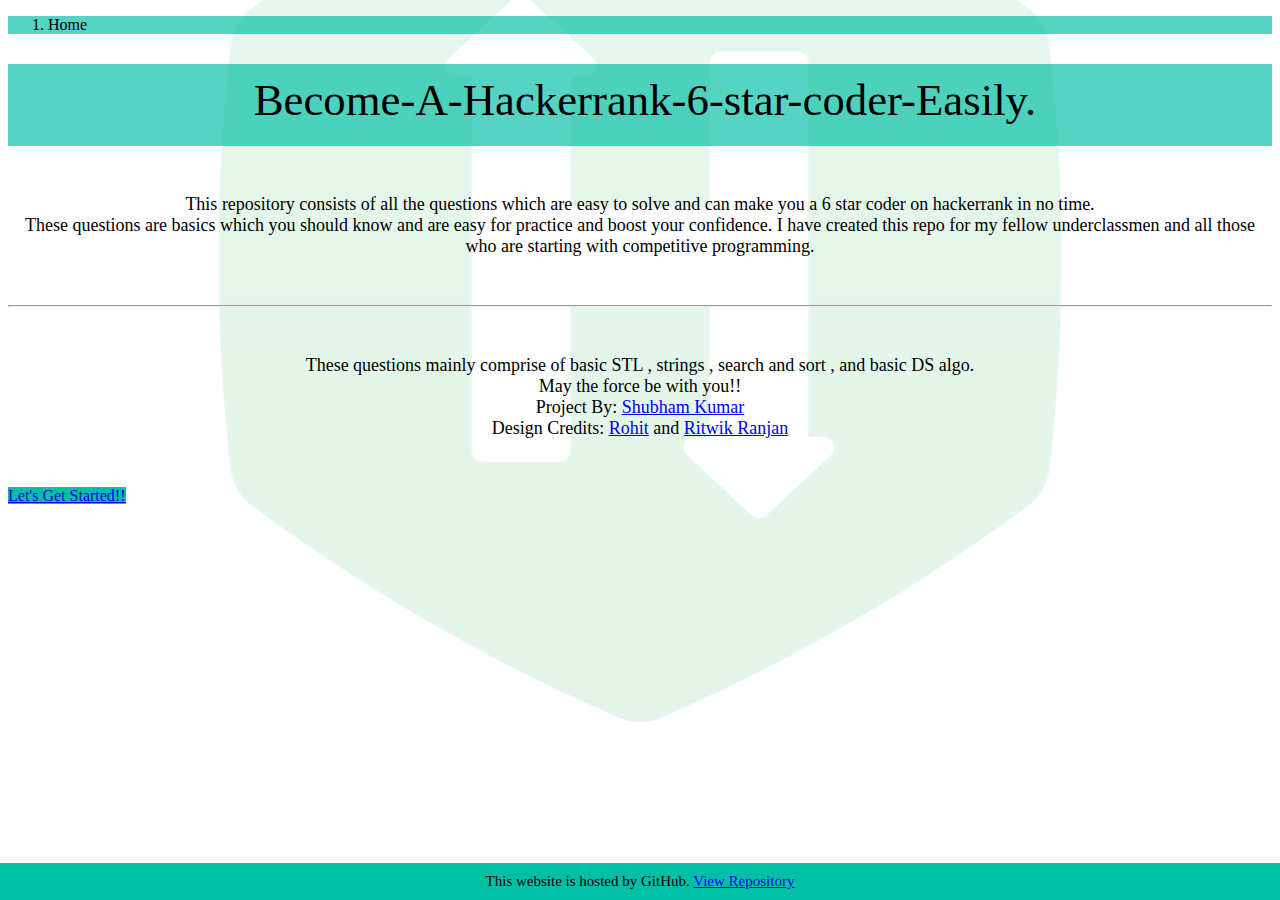
<file: index.html>
<!DOCTYPE html>
<html lang="en">
<head>
    <meta charset="UTF-8">
    <meta name="viewport" content="width=device-width, initial-scale=1.0">
    <!-- CSS only -->
<link rel="stylesheet" href="https://stackpath.bootstrapcdn.com/bootstrap/4.5.0/css/bootstrap.min.css" integrity="sha384-9aIt2nRpC12Uk9gS9baDl411NQApFmC26EwAOH8WgZl5MYYxFfc+NcPb1dKGj7Sk" crossorigin="anonymous">

<!-- JS, Popper.js, and jQuery -->
<script src="https://code.jquery.com/jquery-3.5.1.slim.min.js" integrity="sha384-DfXdz2htPH0lsSSs5nCTpuj/zy4C+OGpamoFVy38MVBnE+IbbVYUew+OrCXaRkfj" crossorigin="anonymous"></script>
<script src="https://cdn.jsdelivr.net/npm/popper.js@1.16.0/dist/umd/popper.min.js" integrity="sha384-Q6E9RHvbIyZFJoft+2mJbHaEWldlvI9IOYy5n3zV9zzTtmI3UksdQRVvoxMfooAo" crossorigin="anonymous"></script>
<script src="https://stackpath.bootstrapcdn.com/bootstrap/4.5.0/js/bootstrap.min.js" integrity="sha384-OgVRvuATP1z7JjHLkuOU7Xw704+h835Lr+6QL9UvYjZE3Ipu6Tp75j7Bh/kR0JKI" crossorigin="anonymous"></script>
    <link rel="stylesheet" type="text/css" href="style.css"/>
    <title>TheStart!!</title>
</head>
<body id="startbody">
    <nav aria-label="breadcrumb">
      <ol class="breadcrumb">
        <li class="breadcrumb-item active" aria-current="page">Home</li>
      </ol>
    </nav>
    <h1 class="display-4" id="startH1">Become-A-Hackerrank-6-star-coder-Easily.</h1>
    <div class="jumbotron">

        <p class="lead" id="desp"> This repository consists of all the questions which are easy to solve and can make you a 6 star coder on hackerrank in no time.<br>
            These questions are basics which you should know and are easy for practice and boost your confidence. I have created this repo for my fellow underclassmen and all those who are starting with competitive programming.</p>
        <hr class="my-4">
        <p id="desp">These questions mainly comprise of basic STL , strings , search and sort , and basic DS algo.<br>
            May the force be with you!!<br>
            Project By: <a href="#">Shubham Kumar</a><br>
            Design Credits: <a href="#">Rohit</a> and <a href="https://github.com/ritwikranjan">Ritwik Ranjan</a><br>
        </p>
        <div class="text-center"><a class="btn btn-primary btn-lg" href="INDEX-1.html" role="button">Let's Get Started!!</a></div>

    </div>
    <p id="footer">
        This website is hosted by GitHub. <a href="https://github.com/ritwikranjan/GodleoN-HackerranK">View Repository</a>
    </p>
</body>
</html>
</file>
<file: style.css>
h1{
   padding-left: 10px;
    padding-top: 10px;
    color: black;
}

.display-4{
    font-weight: 400;
    text-align: center;
    font-size: 3.5vw;
}

.display-3{
    font-weight: 500;
    text-align: center;
    font-size: 4.5vw;
}

.breadcrumb{
    background-color: #00bfa5aa;
    margin-bottom: 0px;
}

.breadcrumb-link{
  color: black;
}

#indexhead{
    margin-top: 0px;
    font-size: 45px;
    background-color: #00bfa5aa;
    padding-top: 10px;
    padding-bottom: 20px;
}

.jumbotron{
    background-color: transparent;
}

.list-group-item{
  font-size: 20px;
}

h4{
    padding: 3vw;
    padding-top: 20px;
    padding-bottom: 20px;
    text-align: justify;
    font-weight: normal;
    font-size: 20px;
    font-weight: lighter;
}


.container{
  margin-bottom: 25px
}

.row{
    padding: 20px;
}

.card{

    background-color: #00bfa588;
    margin: 1.5vw;
}

.lead{
    font-weight: normal;
}

#desp{
    padding-top: 30px;
    text-align: center;
    padding-bottom: 30px;
    font-size: large;
}

#footer{
    text-align: center;
    padding-bottom: 10px;
    padding-top: 10px;
    font-size: 15px;
    background-color: #00bfa5;
    position: fixed;
    left: 0;
    bottom: 0;
    width: 100%;
    margin-top: 5px;
    margin-bottom: 0px;
}

#startbody{
    background-color: transparent;
    background-image: url(HackerRank_logo.png);
    background-position: center;
    background-repeat: no-repeat;
    background-size: cover;
    height: 100%;
}

#startH1{
    background-color: #00bfa5aa;
    padding-top: 10px;
    padding-bottom: 20px;
    margin-bottom: 0px;
}

.btn{
    background-color: #00bfa5;
    border: #00bfa5;
}

.card-body{
    text-align: end;

}

.card-title{
    text-align: left;
}

.bg-dark{
    background-color: #00bfa5aa!important;
}
</file>
